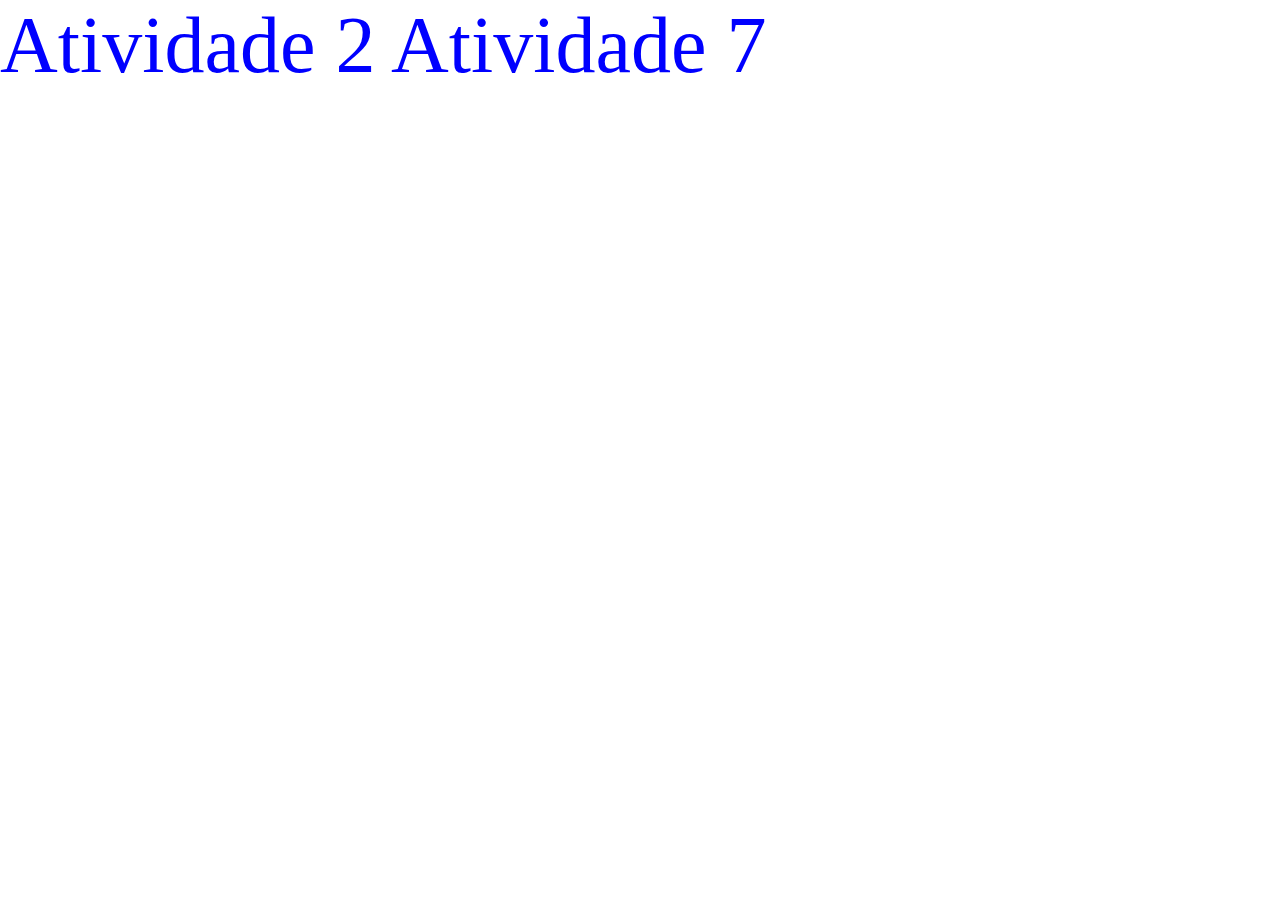
<file: index.html>
<!DOCTYPE html>
<html lang="pt-br">
<head>
    <meta charset="UTF-8">
    <meta name="viewport" content="width=device-width, initial-scale=1.0">
    <link rel="stylesheet" href="style.css">
    <title>CSSBattle</title>
</head>
<body>
    <div class="atividades">
        <a href="./atividade2/index2.html" >Atividade 2 </a>
        <a href="./atividade3/index3.html"> Atividade 7</a>
    </div>
</body>
</html>
</file>
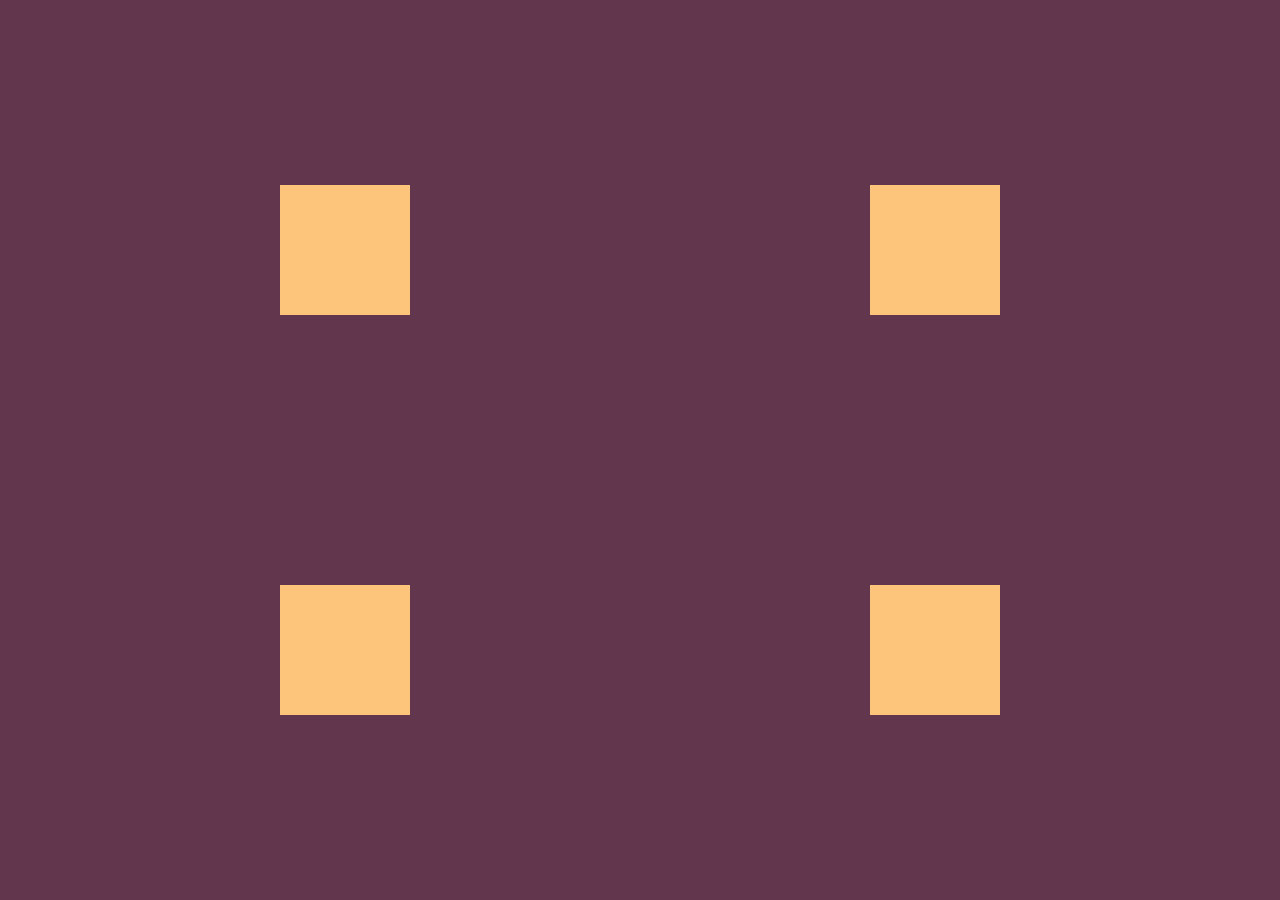
<file: atividade2/index2.html>
<!DOCTYPE html>
<html lang="pt-br">
<head>
    <meta charset="UTF-8">
    <meta name="viewport" content="width=device-width, initial-scale=1.0">
    <link rel="stylesheet" href="style2.css">
    <title>CSSBattle</title>
</head>
<body>
    <div class="forma1"></div>
    <div class="forma2"></div>
    <div class="forma3"></div>
    <div class="forma4"></div>

</body>
</html>
</file>
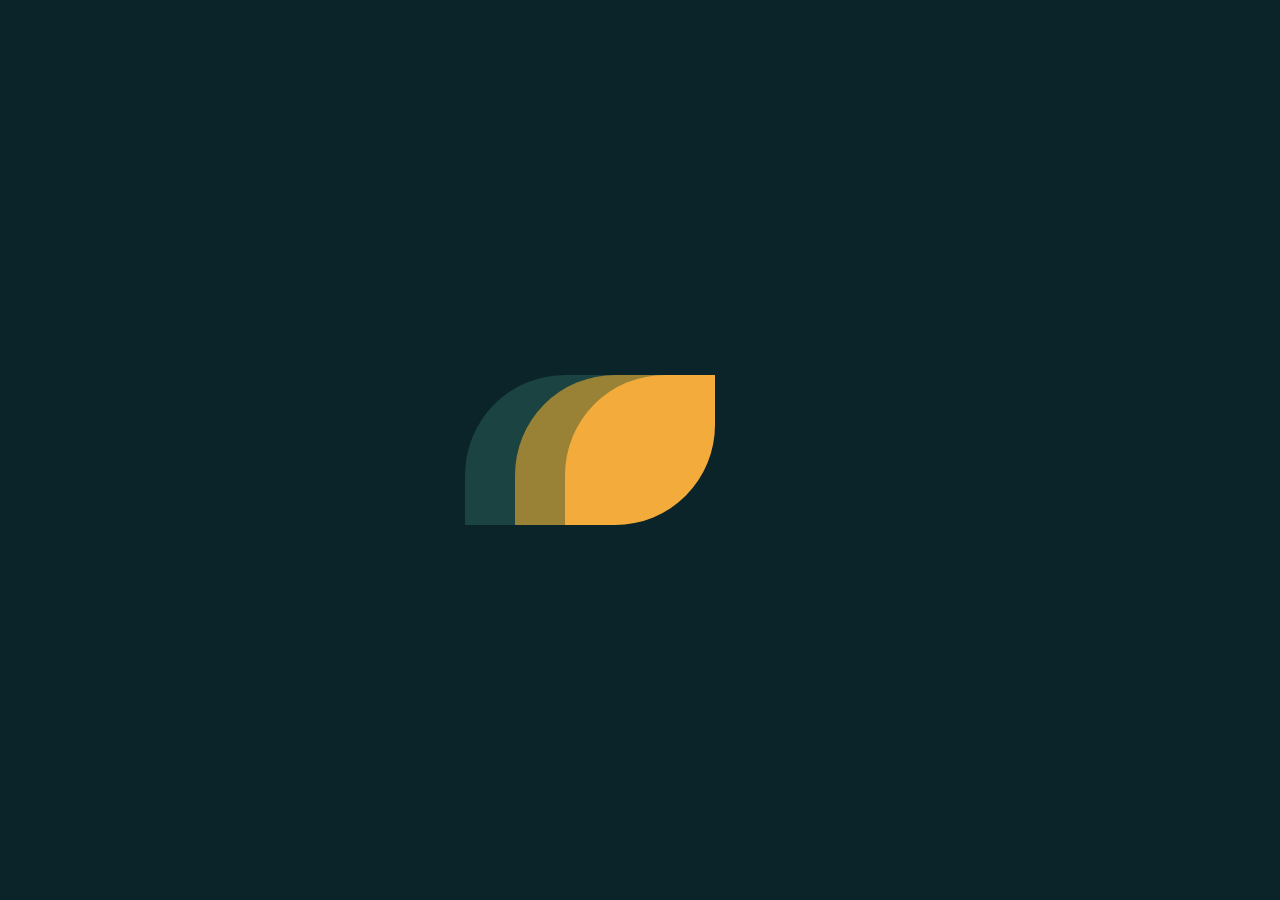
<file: atividade3/index3.html>
<!DOCTYPE html>
<html lang="en">
<head>
    <meta charset="UTF-8">
    <meta name="viewport" content="width=device-width, initial-scale=1.0">
    <link rel="stylesheet" href="style3.css">
    <title>CSSBattle</title>
</head>
<body>
    <div class="limao"></div>
</body>
</html>
</file>
<file: style.css>
*{
    margin: 0;
    padding: 0;
    box-sizing: border-box;
    text-decoration: none;
    color: blue;
}

.atividades{
    font-size: 80px;
    
}
</file>
<file: atividade2/style2.css>
*{
    margin: 0;
    padding: 0;
    box-sizing: border-box;
}

/* aqui utlizei o seletor universal para dar um reset na página */

body{
    background-color: #62374e;
    place-items: center;
    height: 100vh;
    padding: 50px;
    grid-template-columns: 1fr 1fr;
    display: grid;
}

/* Primeiramente eu defini a cor do background. Depois usei o "place-items" para colocar os elementos no centro da div. Defini a altura que ia ser usada no site. Usei o padding para define a distância  dos quadrados até a borda. Usei o "grid-template-columns" para deixar a página em colunas. Por último usei o display grid para posicionar os elementos um do lado do outro. */

.forma1{
    width: 130px;
    height: 130px;
    background: #fdc57b;
}

/* utilizei o width e o height para formar o primeiro quadrado, depois defini a cor da forma */

.forma2{
    width: 130px;
    height: 130px;
    background: #fdc57b;
}

/* utilizei o width e o height para formar o segundo quadrado, depois defini a cor da forma */

.forma3{
    width: 130px;
    height: 130px;
    background: #fdc57b;
}

/* utilizei o width e o height para formar o terceiro quadrado, depois defini a cor da forma */

.forma4{
    width: 130px;
    height: 130px;
    background: #fdc57b;
}

/* utilizei o width e o height para formar o quarto quadrado, depois defini a cor da forma */
</file>
<file: atividade3/style3.css>
*{
    margin: 0;
    padding: 0;
    box-sizing: border-box;
}

/* Usei o seletor universal para dar um reset na página*/

body{
    background-color: #0B2429;
    place-items: center;
    height: 100vh;
    padding: 50px;
    grid-template-columns: 1fr 1fr;
    display: grid;
}

/* Primeiramente eu defini a cor do background. Depois usei o "place-items" para colocar os elementos no centro da div. Defini a altura que ia ser usada no site. Usei o padding para define a distância  dos quadrados até a borda. Usei o "grid-template-columns" para deixar a página em colunas. Por último usei o display grid para posicionar os elementos um do lado do outro.*/

.limao{
    width: 150px;
    height: 150px;
    background-color: #F3AC3C;
    position: fixed;
    right: 75;
    top: 75;
    border-radius: 100px 0;
    box-shadow: -50px 0 #998235, -100px 0 #1A4341;

}
/* Usei o width e o height para definir a altura e a largura do site.  Depois com o background defini a cor do “limão”.  Usei essa propriedade para definir a posição do elemento e deixá-la fixa. Usei o right e o top para definir a distância do elemento em relação à borda direita e à borda de cima. Depois defini o raio dos cantos do elemento, o que fará uma forma mais arredondada. Depois com o “box-shadow” criei uma sombra ao redor do elemento e depois defini as sombras com as cores que foram solicitadas. */
</file>
